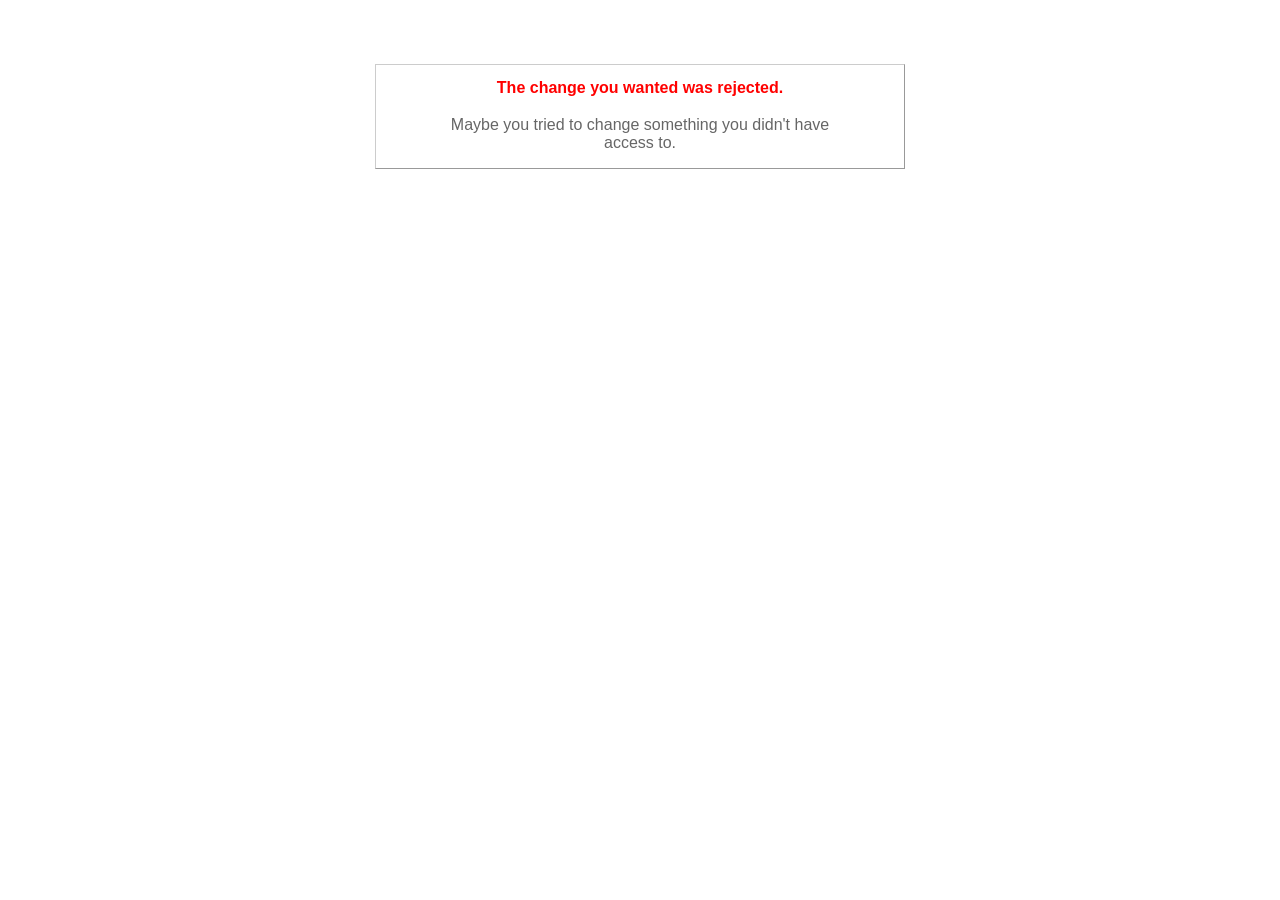
<file: spec/rails/public/422.html>
<!DOCTYPE html PUBLIC "-//W3C//DTD XHTML 1.0 Transitional//EN"
        "http://www.w3.org/TR/xhtml1/DTD/xhtml1-transitional.dtd">

<html xmlns="http://www.w3.org/1999/xhtml" xml:lang="en" lang="en">

<head>
    <meta http-equiv="content-type" content="text/html; charset=UTF-8"/>
    <title>The change you wanted was rejected (422)</title>
    <style type="text/css">
        body {
            background-color: #fff;
            color: #666;
            text-align: center;
            font-family: arial, sans-serif;
        }

        div.dialog {
            width: 25em;
            padding: 0 4em;
            margin: 4em auto 0 auto;
            border: 1px solid #ccc;
            border-right-color: #999;
            border-bottom-color: #999;
        }

        h1 {
            font-size: 100%;
            color: #f00;
            line-height: 1.5em;
        }
    </style>
</head>

<body>
<!-- This file lives in public/422.html -->
<div class="dialog">
    <h1>The change you wanted was rejected.</h1>

    <p>Maybe you tried to change something you didn't have access to.</p>
</div>
</body>
</html>
</file>
